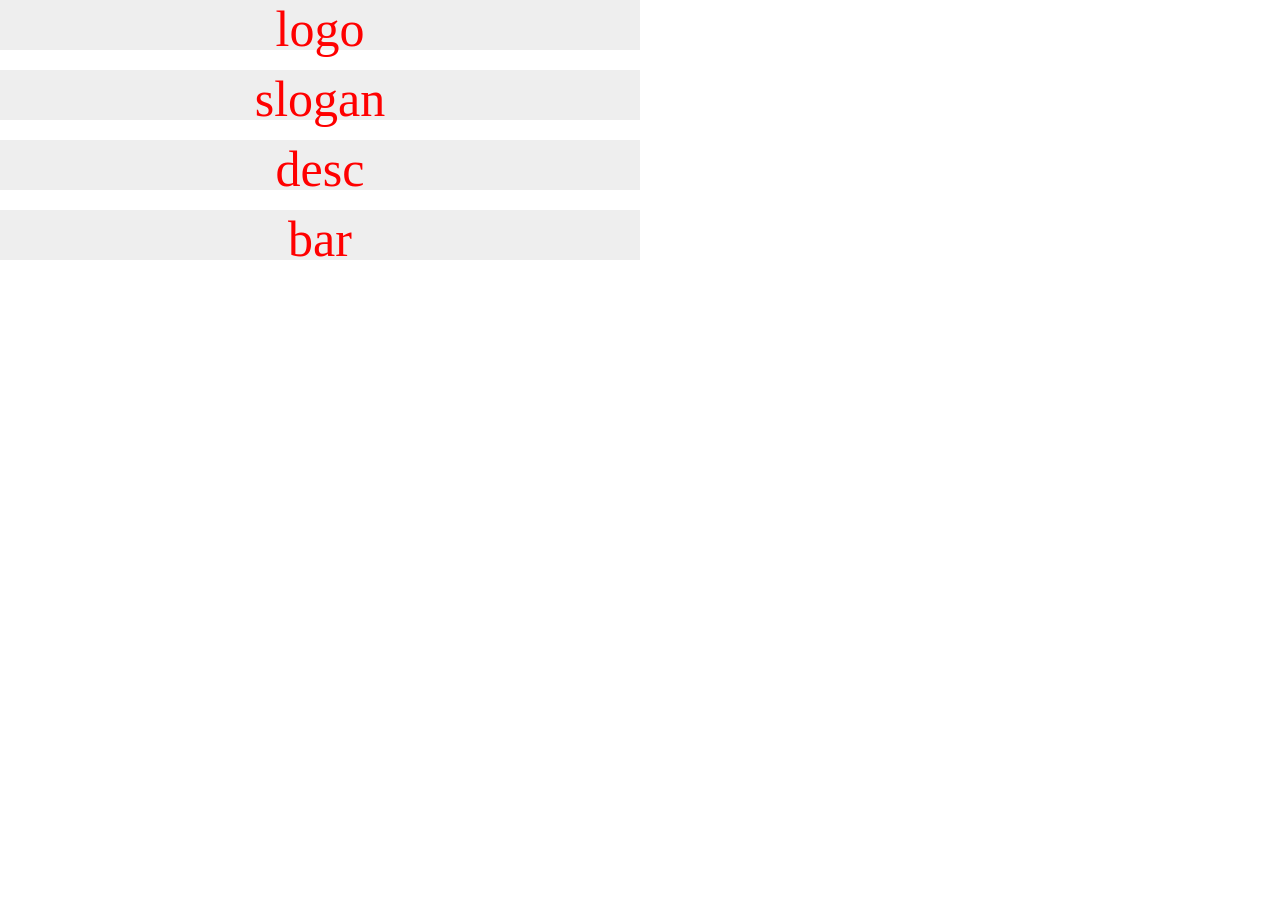
<file: web组件.html>
<!DOCTYPE html>
<html>
<head lang="en">
    <meta charset="UTF-8">
    <meta name="viewport" content="width=device-width, minimum-scale=1, maximum-scale=1">
    <meta http-equiv="X-UA-Compatible" content="IE=edge,chrome=1"/>
    <script></script>
    <title>web组件案例demo1,</title>
    <link rel="stylesheet" href="http://cdn.dowebok.com/77/css/jquery.fullPage.css">
    <style>
        .section { text-align: center; font: 50px "Microsoft Yahei"; color: #fff;}
        body{
            margin: 0;
            padding: 0;
        }
        .component{
            width: 50%;
            height: 50px;
            margin-bottom: 20px;
            background-color: #eee;
            color: red;
        }

    </style>
    <script src="http://cdn.staticfile.org/jquery/1.8.3/jquery.min.js"></script>
    <script src="http://cdn.dowebok.com/77/js/jquery.fullPage.min.js"></script>

</head>

<body>

<div id="h5">
    <div class="section">
       <div class="page" id="page_1">
           <div class="component logo">logo</div>
           <div class="component slogan">slogan</div>
       </div>
    </div>
    <div class="section">
        <div class="page" id="page_2">
            <div class="component desc">desc</div>

        </div>
    </div>
    <div class="section">
        <div class="page" id="page_3">
            <div class="component bar">bar</div>
        </div>
        <div class="slide"><h3>第3屏的第一屏</h3></div>
        <div class="slide"><h3>第3屏的第二屏</h3></div>
    </div>
    <div class="section">
        <div class="page" id="page_4">
            <h3>第四屏</h3>
            <p>这是最后一屏</p>
        </div>
    </div>
</div>


<script>
    $(function(){
        $('#h5').fullpage({
           sectionsColor: ['#1bbc9b', '#4BBFC3', '#7BAABE', '#f90'],
            onLeave:function(index,nextIndex,direction){
                $('#h5').find('.page').eq(index-1).trigger('onLeave')//page触发onleave方法
            },
            afterLoad:function(anchorLink,index){
                $('#h5').find('.page').eq(index-1).trigger('onLoad')
            }
        });

        $('.page').on('onLeave',function(){
            console.log($(this).attr('id'),'---->>','onLeave')
            $('.component').fadeOut(200);
            $(this).find('.component').triggerHandler('onLeave')  //component触发onleave方法。.triggerHandler防止向上传播死循环
        })
        $('.page').on('onLoad',function(){
            $('.component').fadeIn(200);
            console.log($(this).attr('id'),'---->>','onLoad')
            $(this).find('.component').triggerHandler('onLoad')
        })
        /***************************/
        $('.component').on('onLeave',function(){
//            $(this).fadeOut(500);  //写上面去了，防BUG
//            $(this).hide();
//                return false;
        })
        $('.component').on('onLoad',function(){
//            console.log($(this).parent().html());
//            $(this).fadeIn(500);
//            $(this).show();
//              return false;
        })

//        $('.page').trigger('onLeave')
    });
</script>
</body>
</html>
</file>
